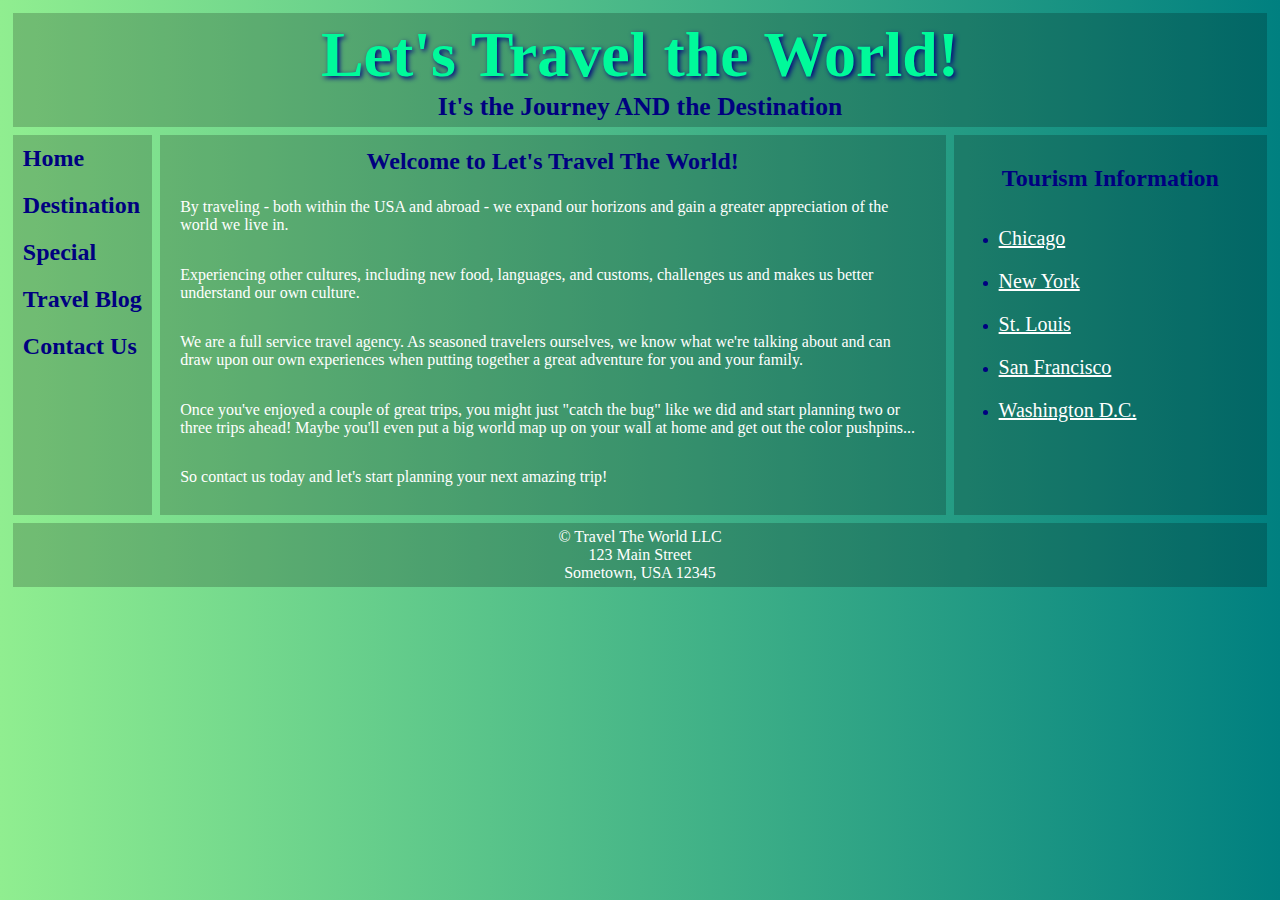
<file: index.html>
<!DOCTYPE html>
<html lang="en">
  <head>
    <title>Travel the World</title>
    <meta charset="utf-8">
    <link rel="stylesheet" type="text/css" href="style.css">
    <script src="https://ajax.googleapis.com/ajax/libs/jquery/3.1.1/jquery.min.js"></script>
   <script src="code.js"></script>
   <meta name="viewport" content="width=device-width,initial-scale=1">
</head>
 <body>
  <div class="container1">
    <header>
        <h1>Let's Travel the World!</h1>
        <h3>It's the Journey AND the Destination</h3>
    </header>
    <nav id="flex-nav">
     <a href="#" class="toggleNav">&#9776; Menu</a> <!--This will only be visible less than 480px wide-->
        <ul>
        <li><a href="index.html">Home</a></li>
        <li><a href="destination.html">Destination</a></li>
        <li><a href="special.html">Special</a></li>
        <li><a href="blog.html">Travel Blog</a></li>
        <li><a href="contact.html">Contact Us</a></li>
       </ul>
    </nav>
    <main>
        <h2>Welcome to Let's Travel The World!</h2>
        <p>By traveling - both within the USA and abroad - we expand our horizons and gain a greater appreciation of the world we live in.</p>

        <p>Experiencing other cultures, including new food, languages, and customs, challenges us and makes us better understand our own culture.</p>

        <p>We are a full service travel agency. As seasoned travelers ourselves, we know what we're talking about and can draw upon our own experiences when putting together a great adventure for you and your family.</p>

        <p>Once you've enjoyed a couple of great trips, you might just "catch the bug" like we did and start planning two or three trips ahead! Maybe you'll even put a big world map up on your wall at home and get out the color pushpins...</p>

        <p>So contact us today and let's start planning your next amazing trip!</p>
    </main>
    <aside>
      <h2>Tourism Information</h2>
      <ul>
        <li><a href="https://www.choosechicago.com/">Chicago</a></li>
        <li><a href="https://www.nycgo.com/">New York</a></li>
        <li><a href="https://explorestlouis.com/">St. Louis</a></li>
        <li><a href="http://www.sftravel.com/">San Francisco</a></li>
        <li><a href="https://washington.org/">Washington D.C.</a></li>
      </ul>
    </aside>
    <footer>
        <p> &copy; Travel The World LLC</p>
        <p>123 Main Street</p>
        <p>Sometown, USA 12345</p>
    </footer>
  </div>
</body>
</html>
</file>
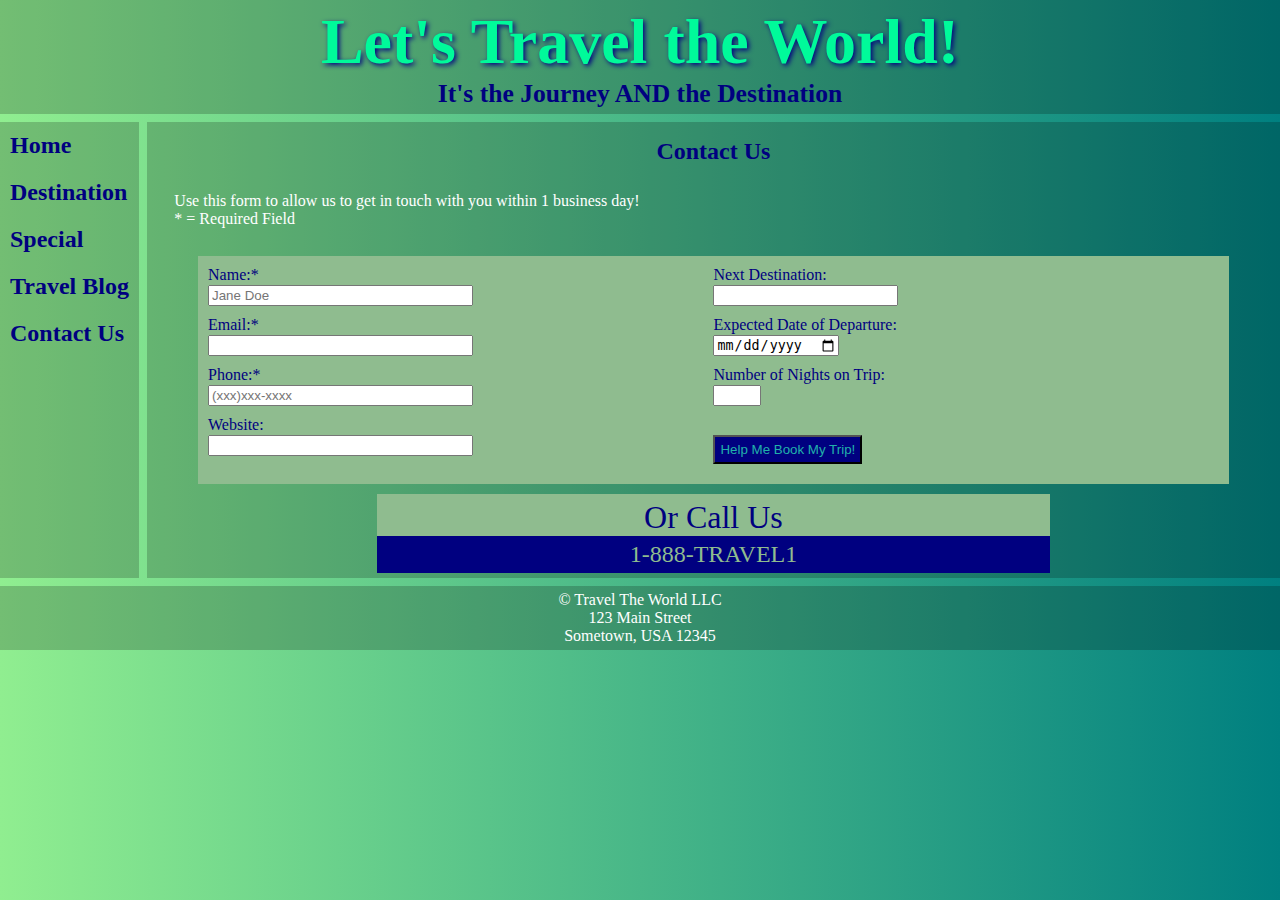
<file: contact.html>
<!DOCTYPE html>
<html lang="en">
  <head>
    <title>Travel the World</title>
    <meta charset="utf-8">
    <link rel="stylesheet" type="text/css" href="style.css">
    <script src="https://ajax.googleapis.com/ajax/libs/jquery/3.1.1/jquery.min.js"></script>
   <script src="code.js"></script>
   <meta name="viewport" content="width=device-width,initial-scale=1">
</head>
 <body>
  <div class="container4">
    <header>
        <h1>Let's Travel the World!</h1>
        <h3>It's the Journey AND the Destination</h3>
    </header>
    <nav id="flex-nav">
     <a href="#" class="toggleNav">&#9776; Menu</a> <!--This will only be visible less than 480px wide-->
        <ul>
        <li><a href="index.html">Home</a></li>
        <li><a href="destination.html">Destination</a></li>
        <li><a href="special.html">Special</a></li>
        <li><a href="blog.html">Travel Blog</a></li>
        <li><a href="contact.html">Contact Us</a></li>
       </ul>
    </nav>
    <main>
      <h2>Contact Us</h2>
      <p>Use this form to allow us to get in touch with you within 1 business day!<br>
      * = Required Field</p>
      <form class= "nestedgrid2"  action="https://formspree.io/xnqbpkyd" method="POST">
         <div class="div1">
           Name:*<br> <input type="text" size="30" name="fullname" placeholder="Jane Doe" required aria-label="Full Name" ><br>
           Email:*<br> <input type="email" size="30" name="email" required aria-label="Email Address"><br>
           Phone:*<br> <input type="tel" size="30" name="phone" placeholder="(xxx)xxx-xxxx" required aria-label="Phone Number"><br>
           Website:<br> <input type="url" size="30" name="website" aria-label="Website"><br>
         </div>
         <div class="div2">
           Next Destination:<br> <input type="text" list="destination" aria-label="Destination"><br>
           <datalist id="destination">
             <option value="Beijing">
             <option value="Lisbon">
             <option value="Paris">
             <option value="Sydney">
             <option value="Tokyo">
             <option value="Washington D.C">
           </datalist>
           Expected Date of Departure:<br> <input type="date" size="30" name="dod" aria-label="Expected Date of Departure"><br>
           Number of Nights on Trip:<br> <input type="number" min="1" max="8" step="1" name="nights" aria-label="Nights on Trip"><br>
           
            <br> <input type="submit" value="Help Me Book My Trip!" class="button"><br>
          </div>
      </form>
        <div class="call">
         Or Call Us
          <div class="phone">
            1-888-TRAVEL1
          </div>
        </div>
    </main>

    <footer>
        <p> &copy; Travel The World LLC</p>
        <p>123 Main Street</p>
        <p>Sometown, USA 12345</p>
    </footer>
  </div>
</body>
</html>
</file>
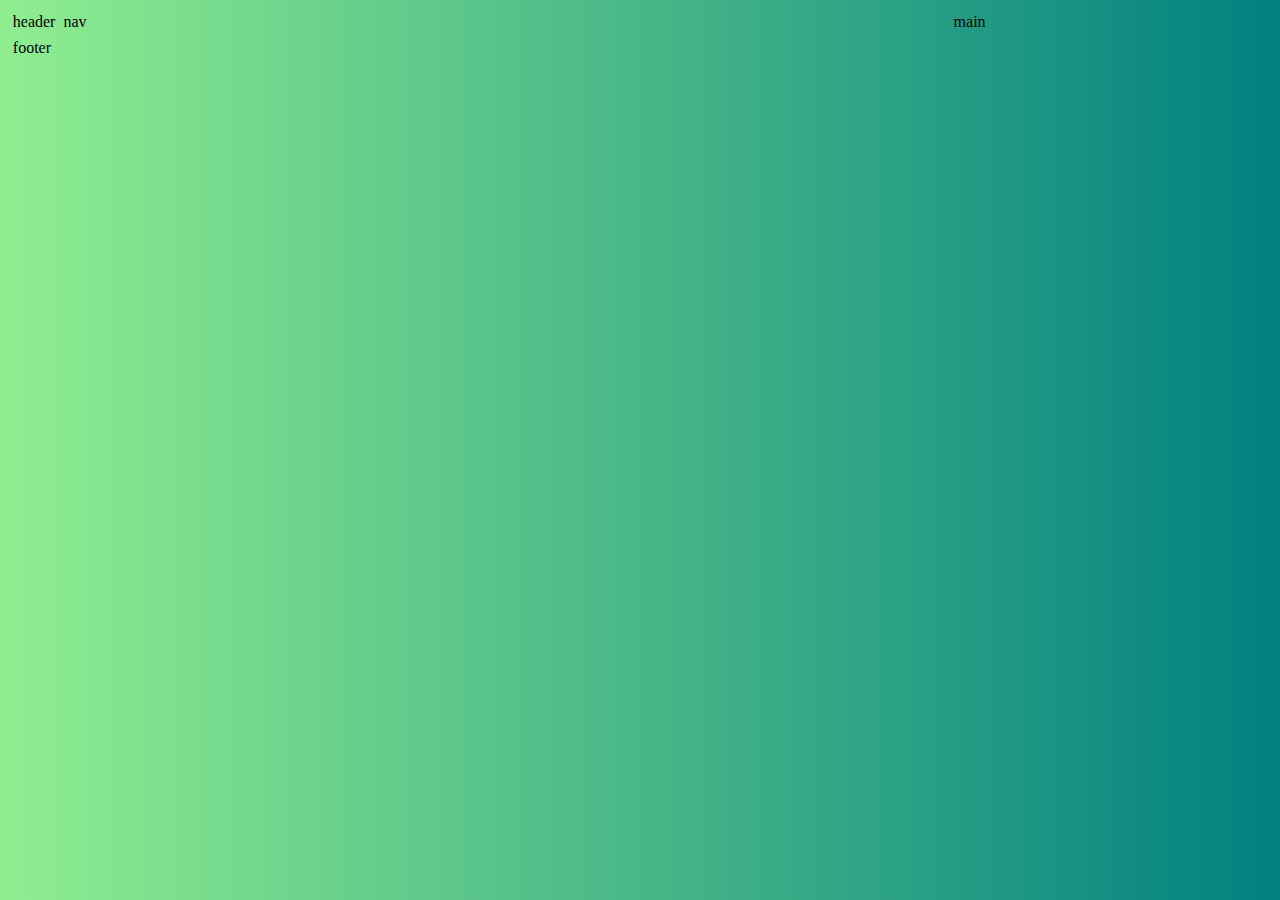
<file: Project1.html>
<!DOCTYPE html>
<html>
<head>
  <title>Basic Grid</title>
  <link rel="stylesheet" type="text/css" href="style.css">
</head>
<body>
  <div class="container1">
    <div class="header">header</div>
    <div class="nav">nav</div>
    <div class="main">main</div>
    <div class="footer">footer</div>
  </div>
</body>
</html>
</file>
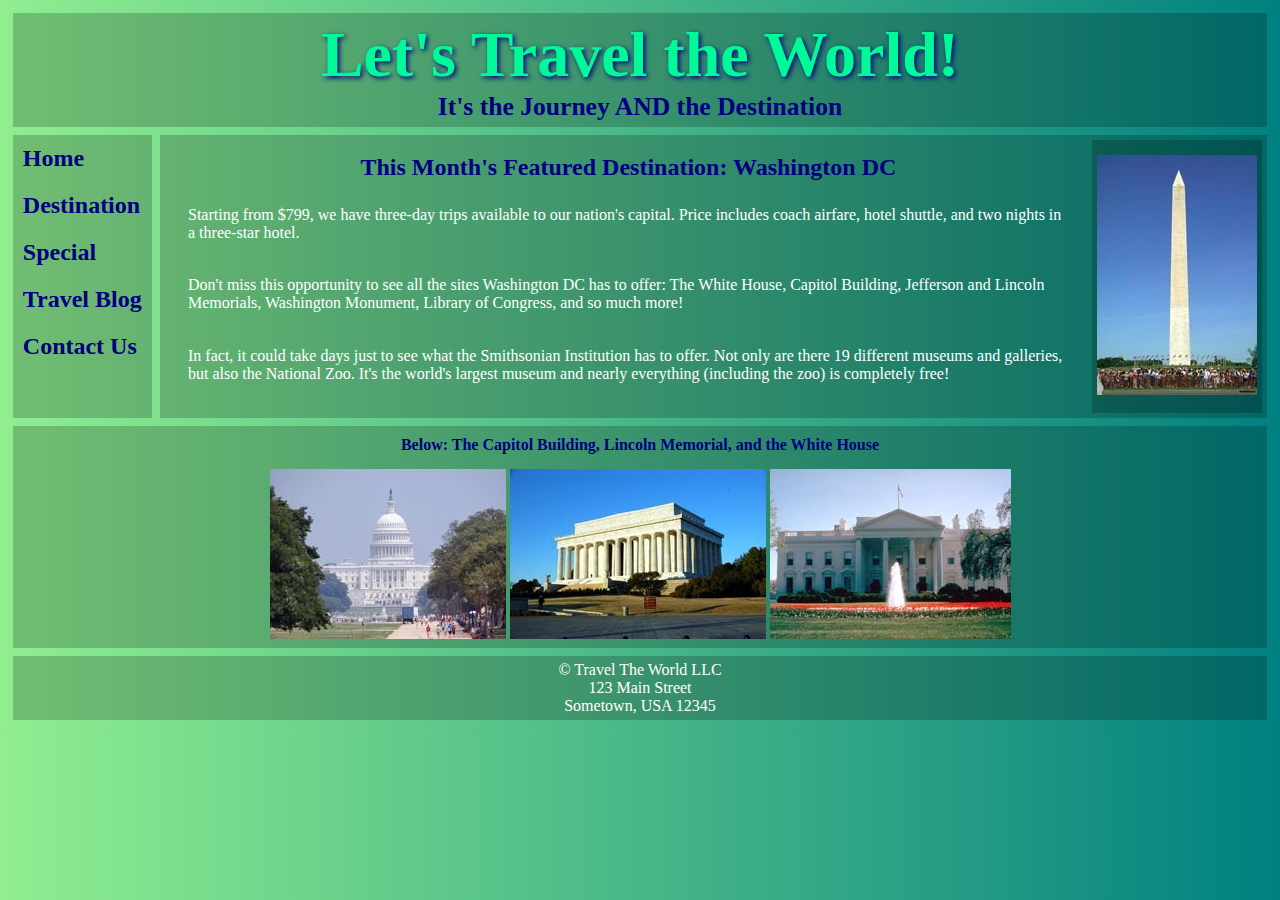
<file: special.html>
<!DOCTYPE html>
<html lang="en">
  <head>
    <title>Travel the World</title>
    <meta charset="utf-8">
    <link rel="stylesheet" type="text/css" href="style.css">
    <script src="https://ajax.googleapis.com/ajax/libs/jquery/3.1.1/jquery.min.js"></script>
   <script src="code.js"></script>
   <meta name="viewport" content="width=device-width,initial-scale=1">
</head>
 <body>
  <div class="container3">
    <header>
        <h1>Let's Travel the World!</h1>
        <h3>It's the Journey AND the Destination</h3>
    </header>
    <nav id="flex-nav">
     <a href="#" class="toggleNav">&#9776; Menu</a> <!--This will only be visible less than 480px wide-->
        <ul>
        <li><a href="index.html">Home</a></li>
        <li><a href="destination.html">Destination</a></li>
        <li><a href="special.html">Special</a></li>
        <li><a href="blog.html">Travel Blog</a></li>
        <li><a href="contact.html">Contact Us</a></li>
       </ul>
    </nav>
    <main>
       <div class= "nestedgrid">
          <section class= "section">
            <h2>This Month's Featured Destination: Washington DC</h2>
              <p>Starting from $799, we have three-day trips available to our nation's capital. Price includes coach airfare, hotel shuttle, and two nights in a three-star hotel.</p>

              <p>Don't miss this opportunity to see all the sites Washington DC has to offer: The White House, Capitol Building, Jefferson and Lincoln Memorials, Washington Monument, Library of Congress, and so much more!</p>

              <p>In fact, it could take days just to see what the Smithsonian Institution has to offer. Not only are there 19 different museums and galleries, but also the National Zoo. It's the world's largest museum and nearly everything (including the zoo) is completely free!</p>
          </section>
           <figure class= "fig1">
            <img src="washmon.jpg" alt="washmon">
           </figure>
        </div>
    </main>
     <figure class="fig2">
       <figcaption>Below: The Capitol Building, Lincoln Memorial, and the White House</figcaption>
        <img src= "capitol.jpg" alt= "capitol"> <img src="lincoln.jpg" alt="lincoln"> <img src="whitehouse.jpg" alt="whitehouse">
     </figure>
    <footer>
        <p> &copy; Travel The World LLC</p>
        <p>123 Main Street</p>
        <p>Sometown, USA 12345</p>
    </footer>
  </div>
</body>
</html>
</file>
<file: style.css>
img {
  max-width:100%;
}
body {
  font-family: Verdana;
  background: linear-gradient(to right, lightgreen, teal);
  margin:0;
}
    
header {
  grid-area:header;
  background:rgba(0,0,0,.2);
  padding:5px;
  text-align:center;
 }

header h1 {
  font-size:5vw;
  color:mediumspringgreen;
  font-family:Impact;
  text-shadow: 2px 2px 5px navy;
  margin: 0;
}

header h3 {
  font-size:2vw;
  color:navy;
  margin:0;
}

nav {
  grid-area:nav;
  background:rgba(0,0,0,.2);
}
    
nav ul {
  padding:10px;
  margin:0;
}

nav li {
  padding:10px 10px;
  list-style-type:none;
  font-size:1.5em;
  font-weight:bold;
}

nav a {
  text-decoration:none;
  color:navy;
}

a:hover {
  color:white;
}

main {
  grid-area:main;
  background:rgba(0,0,0,.2);
  padding:5px;
}

main h2 {
  text-align:center;
  color:navy;
  margin:1%;
}

main p {
  color:white;
  padding:1% 2%;
  font-size:1em;
}
footer {
  grid-area:footer;
  background:rgba(0,0,0,.2);
  padding:5px;
  text-align:center;
}

footer p {
  font-size:1em;
  color:white;
  margin:0;
}
aside{
  grid-area: aside;
  background:rgba(0,0,0,.2);
  padding:5px;
}
  aside li {
    color: navy;
    padding: 10px 0;
  }
  aside a {
    color: white;
    font-size: 20px;
  }
  aside a:hover{
    color:navy;
  }
  aside h2 {
    color:navy;
    text-align:center;
    padding:5px 0;
  }
  article{
  background:rgba(0,0,0,.2);
  padding:5px;
  }
  .top{
    grid-area: top;
  background:rgba(0,0,0,.2);
  padding:5px;
  }
    .middle{
    grid-area: middle;
  background:rgba(0,0,0,.2);
  padding:5px;
  }
  .bottom{
    grid-area: bottom;
  background:rgba(0,0,0,.2);
  padding:5px;
  }
  article h2{
    text-align:center;
    color:navy;
  }
  article p {
    color: white;
    text-align: left;
    
  }
  .travelpic {
    margin:auto;
  }
  figure {
    margin:0;
    text-align:center;
  }
  figcaption {
    padding: 5px;
    color:navy;
    font-weight:bold;
  }
   figure img {
     padding-top:10px;
   }
  section{
     grid-area: section;
       padding:5px;
     }
   .fig1 {
     grid-area: fig1;
       background:rgba(0,0,0,.2);
       padding:5px;
   }
   .fig2 {
     grid-area: fig2;
       background:rgba(0,0,0,.2);
       padding:5px;
   }
   audio {
       max-width: 100%;
   }
   video {
       max-width:  100%;
       height:auto;
   }
   .video, .audio {
       margin:0;
       display: grid;  /*This needs to be set or it won't center*/
       justify-content:space-around;
   }
   .call {
    color:navy;
    text-align:center;
    font-size:2em;
    background-color:darkseagreen;
    width:60%;
    padding: 5px 0 0 0;
    margin:10px auto 0 auto;
    cursor:pointer;
   }

  .phone{
    color:darkseagreen;
    background-color:navy;
    padding:5px;
    text-align:center;
    font-size:.75em;
  }
  input {
  margin: 1px 0 10px 0;
  }
  form {
    background-color:darkseagreen;
    width:90%;
    margin:auto;
    color:navy;
    padding:10px;
  }
  .button{
    padding:5px;
    background-color:navy;
    color:lightseagreen;
  }
  

  
/*------------------------Mobile Layout Styles----------------------------*/
.container1 { /*for index.html*/
  display: grid;
  grid-template-columns:100%;
  grid-gap:.5em;
  margin:1%;
  grid-template-areas:
    "header"
    "nav"
    "main"
    "footer";
    }
    .container2 { /*for blog.html*/
  display: grid;
  grid-template-columns:100%;
  grid-gap:.5em;
  margin:1%;
  grid-template-areas:
    "header"
    "nav"
    "main"
    "top"
    "middle"
    "bottom"
    "footer";
    }
    .container3 { /*for special.html*/
  display: grid;
  grid-template-columns:100%;
  grid-gap:.5em;
  margin:1%;
  grid-template-areas:
    "header"
    "nav"
    "main"
    "fig2"
    "footer";
    }
.nestedgrid {
  display:grid;
  grid-template-columns: 100%;
  grid-template-areas:
 "section"
  "fig1";
}
.container4 { /*for destination.html*/
  grid-template-columns:100%;
  display:grid;
  grid-template-areas:
    "header"
    "nav"
    "main"
    "footer";
}
.nestedgrid3 {
  display: grid;
  grid-gap:.5em;
  justify-items:center;
  align-items:end;
  grid-template-columns: repeat(auto-fill, minmax(350px, 1fr));
}
  
/*This stuff is for the hamburger menu*/
.toggleNav {
    display:grid; /*This is what allows the hamburger icon and "Menu" to display*/
    text-align:center;
    font-size:1.5em;
    font-weight:bold;
    padding:10px;
    }

#flex-nav ul {
    display: none; /*jQuery toggles the nav from to this class to the .open when clicked*/
    text-align:center;
    list-style: none;
    margin: 0;
    padding: 0;
    }
 
#flex-nav ul.open { /*.open is the class that gets toggled when clicked (with help from the jQuery code)*/
    display:grid;
    }
    
#flex-nav li {
    padding-left:10px;
    padding-top:10px;
    }

.nestedgrid {
  display:grid;
  grid-template-columns: 100%;
  grid-template-areas:
 "section"
  "fig1";
}
.nestedgrid2 {
  display:grid;
   grid-template-columns:1fr;
  grid-template-areas:
   "div1"
   "div2";
	}

/*-----------------------Tablet Media Query------------------------*/
@media only screen and (min-width: 480px)  {
.container1 { /*for index.html*/
  grid-template-columns:auto 1fr;
  grid-template-areas:
    "header header"
    "nav main"
    "aside aside"
    "footer footer";
    }
.container2 { /*for blog.html*/
  grid-template-columns:auto 1fr;
  grid-template-areas:
    "header header"
    "nav main"
    "top top"
    "middle middle"
    "bottom bottom"
    "footer footer";
    }
.container3 { /*for special.html*/
  grid-template-columns:auto 1fr;
  grid-template-areas:
    "header header"
    "nav main"
    "fig2 fig2"
    "footer footer";
    }
.nestedgrid {
  display:grid;
  grid-template-columns: 100%;
  grid-template-areas:
 "section"
  "fig1";
}
	.container4 { /*for destination.html*/
		grid-gap: .5em;
    grid-template-columns:auto 1fr;
    display:grid;
    grid-template-areas:
    "header header"
    "nav main"
    "footer footer";
  }
  .nestedgrid2 {
  display:grid;
   grid-template-columns:1fr ;
  grid-template-areas:
   "div1"
   "div2";
	}

/* Below will change from hamburger menu to side navigation*/
  
.toggleNav {
    display: none; /*Makes the hamburger icon with the word "Menu" to disappear at this screen size*/
  }
  
#flex-nav ul {
    display:grid;
    text-align:left;
  }

#flex-nav li {
    padding-left:10px;
    padding-top:10px;
  }
/*-----------------------Desktop Media Query------------------------*/
@media only screen and (min-width: 960px)  {

.container1 { /*for index.html*/
  grid-template-columns:auto 1fr 25%;
  grid-template-areas:
    "header header header"
    "nav main aside"
    "footer footer footer";
    }
.container2 { /*for blog.html*/
  grid-template-columns:auto 1fr 1.5fr;
  grid-template-areas:
    "header header header"
    "nav main top"
    "nav main middle"
    "nav main bottom"
    "footer footer footer";
    }
.container3 { /*for special.html*/
  grid-template-columns:auto 1fr;
  grid-template-areas:
    "header header"
    "nav main"
    "fig2 fig2"
    "footer footer";
}
.nestedgrid {
  display:grid;
   grid-template-columns:1fr auto;
  grid-template-areas:
   "section fig1";
	}
	
	.container4 { /*for destination.html and                contact.html*/
	grid-gap: .5em;
  grid-template-columns:auto 1fr;
  display:grid;
  grid-template-areas:
    "header header"
    "nav main"
    "footer footer";
  }
  .nestedgrid2 {
  display:grid;
   grid-template-columns:1fr 1fr;
  grid-template-areas:
   "div1 div2";
	}

}
</file>
